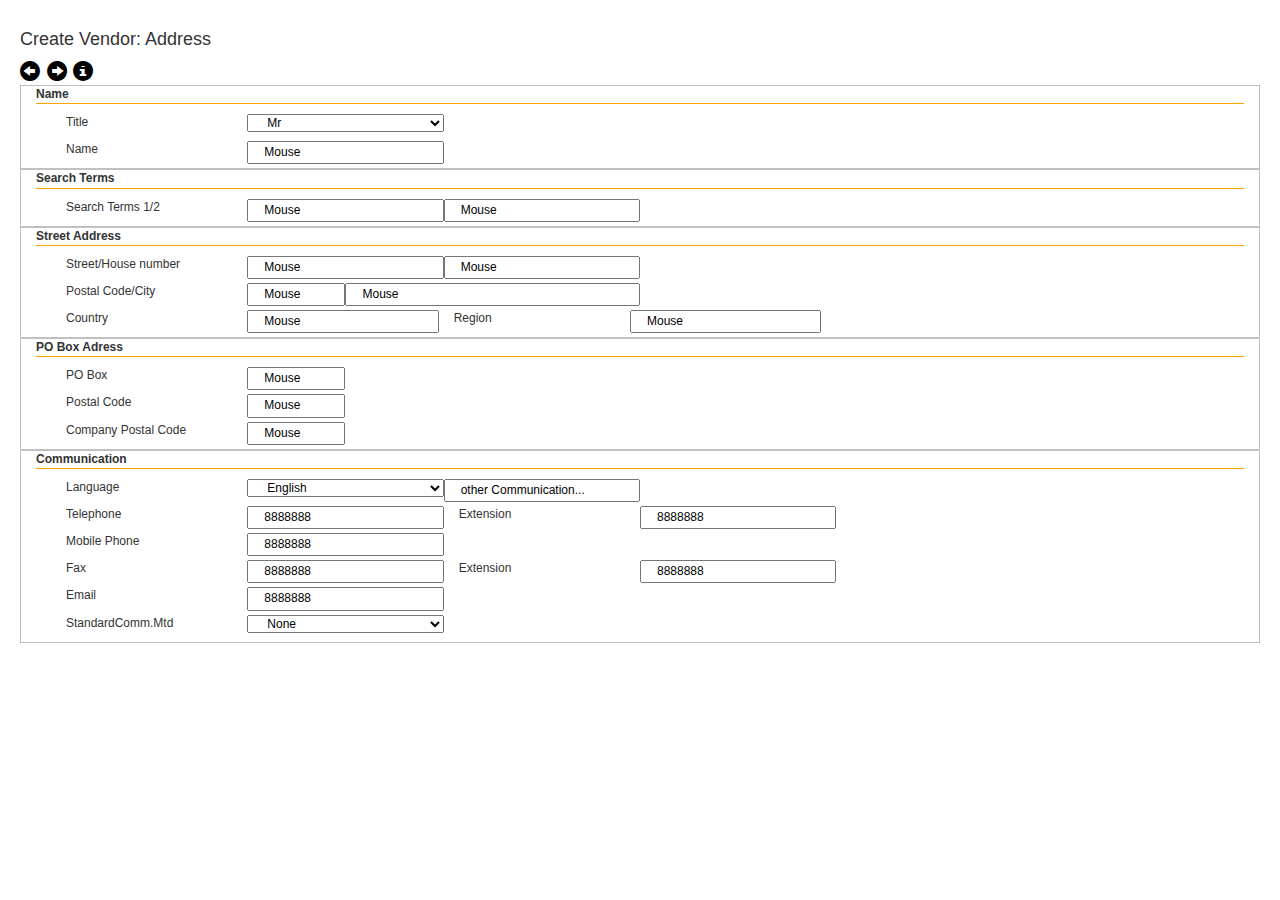
<file: vendordetails.html>
<!DOCTYPE html>
<html>
<head>
	<link href="bootstrap/css/bootstrap.min.css" rel="stylesheet">
	<link href="css/styles.css" rel="stylesheet">
</head>
<body>
<div class="ven-container">
<h4>Create Vendor: Address</h4>
<div><a href=""><i class="glyphicon glyphicon-circle-arrow-left gly-clr"></i></a>&nbsp;&nbsp;<a href=""><i class="glyphicon glyphicon-circle-arrow-right gly-clr"></i></a>&nbsp;&nbsp;<i class="glyphicon glyphicon-info-sign gly-clr"></i></div>
<div class="col-md-12 brder">
<span ><STRONG>Name</STRONG></span>
<hr>
<div class="col-md-12">
<p class="col-md-2">Title</p>
<select class="col-md-2">
  <option value="volvo">Mr</option>
  <option value="saab">Mrs</option>
  <option value="opel">Sir</option>
  <option value="audi">Dr</option>
</select>
</div>

<div class="col-md-12">
<p class="col-md-2">Name</p>
<input type="text" class="col-md-2" name="lastname" value="Mouse">
</div>
</div>

<div class="col-md-12 brder">
<span ><STRONG>Search Terms</STRONG></span>
<hr>
<div class="col-md-12">
<p class="col-md-2">Search Terms 1/2</p>
<input type="text" class="col-md-2" name="lastname" value="Mouse">
<input type="text" class="col-md-2" name="lastname" value="Mouse">
</div>
</div>

<div class="col-md-12 brder">
<span ><STRONG>Street Address</STRONG></span>
<hr>
<div class="col-md-12">
<p class="col-md-2">Street/House number</p>
<input type="text" class="col-md-2" name="lastname" value="Mouse">
<input type="text" class="col-md-2" name="lastname" value="Mouse">
</div>
<div class="col-md-12">
<p class="col-md-2">Postal Code/City</p>
<input type="text" class="col-md-1" name="lastname" value="Mouse">
<input type="text" class="col-md-3" name="lastname" value="Mouse">
<div class="col-md-12">
<p class="col-md-2 m-left-15">Country</p>
<input type="text" class="col-md-2 m-left-5" name="lastname" value="Mouse">

<p class="col-md-2">Region</p>
<input type="text" class="col-md-2" name="lastname" value="Mouse">

</div>
</div>
</div>

<div class="col-md-12 brder">
<span ><STRONG>PO Box Adress</STRONG></span>
<hr>
<div class="col-md-12">
<p class="col-md-2">PO Box</p>
<input type="text" class="col-md-1" name="lastname" value="Mouse">
</div>

<div class="col-md-12">
<p class="col-md-2">Postal Code</p>
<input type="text" class="col-md-1" name="lastname" value="Mouse">
</div>
<div class="col-md-12">
<p class="col-md-2">Company Postal Code</p>
<input type="text" class="col-md-1" name="lastname" value="Mouse">
</div>
</div>

<div class="col-md-12 brder">
<span ><STRONG>Communication</STRONG></span>
<hr>
<div class="col-md-12">
<p class="col-md-2">Language</p>
<select class="col-md-2">
  <option value="volvo">English</option>
  <option value="saab">Spanish</option>
  <option value="opel">German</option>
  <option value="audi">French</option>
</select>
<input type="text" class="col-md-2" name="lastname" value="other Communication..."> 	
</div>

<div class="col-md-12">
<p class="col-md-2">Telephone</p>
<input type="number" class="col-md-2" name="lastname" value="8888888">

<p class="col-md-2">Extension</p>
<input type="number" class="col-md-2" name="lastname" value="8888888">
</div>
<div class="col-md-12">
<p class="col-md-2">Mobile 	Phone</p>
<input type="number" class="col-md-2" name="lastname" value="8888888">


</div>

<div class="col-md-12">
<p class="col-md-2">Fax</p>
<input type="number" class="col-md-2" name="lastname" value="8888888">

<p class="col-md-2">Extension</p>
<input type="number" class="col-md-2" name="lastname" value="8888888">
</div>

<div class="col-md-12">
<p class="col-md-2">Email</p>
<input type="number" class="col-md-2" name="lastname" value="8888888">


</div>

<div class="col-md-12">
<p class="col-md-2">StandardComm.Mtd</p>
<select class="col-md-2">
  <option value="volvo">None</option>
  <option value="saab">None</option>
  <option value="opel">None</option>
  <option value="audi">None</option>
</select>
	
</div>


</div>

</div>	
</body>
</html>
</file>
<file: css/styles.css>
body {
  font-family: 'Open Sans', sans-serif;
  background-color: #f7f7f7;
  position: relative;
  margin: 0px;
  font-size: 12px;
  padding: 0px;
}

.page-content > .row {
  margin-left: 0px !important;
  margin-right: 0px !important;
  margin-top: 30px;
}

/* Footer */

footer{
   background-color:#2c3742;
   box-shadow:inset 0px 0px 3px #111;
   color:#fff;
   font-size:14px;
   line-height:25px;
   padding:10px 0px 10px 0px;
   bottom: 0px;
}

footer a{
   color:#eee;
   text-decoration:none;
   border-bottom:1px dotted #888;
}

footer a:hover{
   color:#aaa;
   text-decoration:none;
   border:0px;
}

footer hr{
	margin-top: 10px;
	margin-bottom: 10px;
	border-top: #000 1px solid;
	border-bottom: #212121 1px solid;
}

footer .copy{
   font-size:13px;
   margin:15px 0px;
}

/* Logo & Navigation */

.header{
   height:63px;
   background-color: purple;
}

.header .logo h1{
   font-size:30px;
   margin:0px;
   padding:10px 0px;
}

.header .logo h1 a{
   color:#fff;
   font-family: 'Open Sans Condensed', sans-serif;
}

.header .logo h1 a:hover{
   color:#fff;
   text-decoration:none;
   border:0px;
}

.header .form{
   margin-top:10px;
   width:100%;
   max-width:300px;
   margin:10px auto;
}

.header .navbar *{
   box-shadow:none !important;
}

.header .navbar .label{
   font-size:12px;
   padding:4px 8px;
   margin:0px 2px;
   border-radius:15px !important;
}

.header .navbar{
   background:none !important;
   border:0px !important;
   margin-top: 8px;
}

.header .navbar i{
   margin-right:3px;
}

.header .navbar .nav > li > a{
   color:#fff !important;
   font-size:13px !important;
   border-bottom:0px !important;
   margin-top:0px !important;
   font-weight:bold;
}

.header .navbar-nav>.open>a,.header  .navbar-nav>.open>a:hover,.header  .navbar-nav>.open>a:focus {
   background:none !important;
}

.header .navbar-collapse{
   border:0px !important;
}

.header .navbar-header{
   width:43px;
   margin:0 auto;
}

.header .navbar-header button{
   color:#fff !important;
   padding:5px 10px;
}

.header .navbar-toggle{
   background-color: #1dc1da !important;
   border:1px solid #0fa6bc !important;
}

.header .navbar-toggle:hover, .header .navbar-toggle:focus {
   background-color: #0fa6bc !important;
   border:1px solid #0fa6bc !important;
}

.header .dropdown-menu{
   border-radius:6px !important;
   background:#fff !important;
}

.header .dropdown-menu li{
   font-size:13px;
   padding:6px 15px;
   border-bottom:1px dashed #f3f3f3;
}

.header .dropdown-menu li a {
   color:#888;
   padding-left:0px !important;
}

.header .dropdown-menu li:last-child{
   border:0px;
}

.header .dropdown-menu li a:hover{
   background:none !important;
   color:#666 !important;
   border:0px !important;
}

.header .dropdown-big{
   min-width:300px;
}

.header .dropdown-big .dropdown-head{
   padding:7px 15px;
   background:#fcfcfc;
   border-bottom:1px solid #ddd;
   margin-top:-5px;
   border-top-left-radius:5px;
   border-top-right-radius:5px;
}

.header .dropdown-big .dropdown-title{
   font-size:13px;
   font-weight:bold;
   color:#999;
}

.header .dropdown-big .dropdown-body{
   background:#fff;
}

.header .dropdown-big .dropdown-foot{
   padding:7px 15px;
   background:#fcfcfc;
   border-top:1px solid #ddd;
   margin-bottom:-5px;
   border-bottom-left-radius:5px;
   border-bottom-right-radius:5px;
   font-size:12px;
}

.header .dropdown-big .dropdown-foot a{
   color:#888;
}

.header .dropdown-big .dropdown-foot a:hover{
   color:#555;
   border-bottom:0px;
}

.header .navbar-nav .caret{
   border-top-color:#fff !important;
   border-bottom-color:#fff !important;
}

.header .navbar-nav>.open>a .caret,.header  .navbar-nav>.open>a:hover .caret,.header  .navbar-nav>.open>a:focus .caret {
   border-top-color: #fff !important;
   border-bottom-color: #fff !important;
}

/* Sidebar navigation */

.content-box, .content-box-large {
   margin-bottom:30px;
   background:#eff0ff;
   border-radius:10px;
   padding:10px;
   border-left:1px solid #eee;
   border-top:1px solid #eee;
   border-right:2px solid #eee;
   border-bottom:2px solid #eee; 
}

.content-box-large {
  padding: 20px;
}

.box-with-header {
  border-top: none;
  border-top-left-radius:0px;
  border-top-right-radius:0px;
}

.content-box-header {
  min-height: 40px;
   font-size: 16px;
   background:#f5f5f5;
   border-top-left-radius:5px;
   border-top-right-radius:5px;
   padding:10px;
   border-left:1px solid #eee;
   border-top:1px solid #eee;
   border-right:2px solid #eee;
}

.content-box-header:after {
  clear:both;
}

.sidebar ul.nav, .sidebar ul.nav ul{
	list-style: none;
	padding: 0px;
	margin: 0px;
}

.sidebar ul.nav ul {
   margin:0px;
   padding:0px;
   display:none;
}

.sidebar .nav li.open ul{
   display:block;
}

.sidebar .nav > li {
	margin: 0;
   border-bottom:1px dashed #eee;
}

.sidebar .nav > li:last-child{
   border-bottom:0px;
}

.sidebar .nav > li li {
	margin: 0;
}

.sidebar .nav > li li a{
   padding-left:25px;
}

.sidebar .nav > li > a {
	font-size: 14px;
	line-height: 20px;
	padding: 15px 15px;
	color: purple;
	display: block;
   font-weight:bold;
   background:none;
	text-decoration: none;
   border-top:0px;
   font-weight:bold;
}

.sidebar .nav > li > a > i{
   margin-right:5px;
}

.sidebar .nav > li > ul > li > a {
	font-size: 13px;
	line-height: 20px;
	padding: 8px 10px 8px 40px;
	color: #999;
   background:#fff;
	display: block;
	text-decoration: none;
   border-top:0px;
   font-weight:bold;
}

.sidebar .nav > li > ul > li.active > a{
   background:#fff;
   border-top:0px;
   color:#555;
}

.sidebar .nav > li > ul > li > a:hover{
   background:#fff;
   color:#555;
   border-bottom:0px;
}

.sidebar .nav li a:hover, .sidebar .nav li.current > a {
	background: #fff;
	color: #555;
   border-bottom:0px;
}

.sidebar .nav li.open > a {
   background:#fff;
   color: #555;
   border-bottom:1px dashed #eee;
}

.sidebar .nav a .caret {
	float: right;
	width: 0;
	height: 0;
	display: inline-block;
	vertical-align: top;
	border-top: 4px solid #aaa;
	border-right: 4px solid transparent;
	border-left: 4px solid transparent;
	content: "";
   margin-top: 8px;
	margin-left: 2px;
}

.sidebar .nav a:hover .caret {
	border-top-color: #aaa;
}

.sidebar .nav li.open > a > .caret {
	border-top: none;
	border-bottom: 4px solid #aaa !important;
	border-right: 4px solid transparent;
	border-left: 4px solid transparent;
}

.sidebar .nav li.open > a:hover > .caret {
	border-bottom-color: #aaa;
}

.login-bg {
  background: rgba(255, 255, 255, 0);
  background: -webkit-linear-gradient(rgba(255, 255, 255, 0.3), rgba(255, 255, 255, 0));
  background: -moz-linear-gradient(rgba(255, 255, 255, 0.3), rgba(255, 255, 255, 0));
  background: -ms-linear-gradient(rgba(255, 255, 255, 0.3), rgba(255, 255, 255, 0));
  background: -o-linear-gradient(rgba(255, 255, 255, 0.3), rgba(255, 255, 255, 0));
  background: linear-gradient(rgba(255, 255, 255, 0.3), rgba(255, 255, 255, 0));
  background-color: #eff0f3;
  background-repeat: no-repeat;
  height: 100%;
}

body {
  background-color: #fff;
}

/** Login & Signup **/

.login-wrapper {
  position: absolute;
  left: 0;
  right: 0;
  text-align: center;
}


.login-wrapper .box {
  margin: 0 auto;
  padding: 30px 0 30px;
  float: none;
  -webkit-box-shadow: rgba(0, 0, 0, 0.4) 0 1px 3px, rgba(0, 0, 0, 0.35) 0 0 1px;
  -moz-box-shadow: rgba(0, 0, 0, 0.4) 0 1px 3px, rgba(0, 0, 0, 0.35) 0 0 1px;
  -ms-box-shadow: rgba(0, 0, 0, 0.4) 0 1px 3px, rgba(0, 0, 0, 0.35) 0 0 1px;
  -o-box-shadow: rgba(0, 0, 0, 0.4) 0 1px 3px, rgba(0, 0, 0, 0.35) 0 0 1px;
  box-shadow: rgba(0, 0, 0, 0.4) 0 1px 3px, rgba(0, 0, 0, 0.35) 0 0 1px;
  background: #fff;
  -webkit-border-radius: 6px;
  -moz-border-radius: 6px;
  -ms-border-radius: 6px;
  -o-border-radius: 6px;
  border-radius: 6px;
}
.login-wrapper .box .content-wrap {
  width: 82%;
  margin: 0 auto;
}
.login-wrapper .box h6 {
  text-transform: uppercase;
  margin-bottom: 35px;
  font-size: 18px;
  font-weight: 600;
}
.login-wrapper .box input[type="text"],
.login-wrapper .box input[type="password"] {
  font-size: 15px;
  height: 40px;
  margin-bottom: 10px;
  border-color: #b2bfc7;
  padding-left: 12px;
}
.login-wrapper .box input[type="text"]:focus,
.login-wrapper .box input[type="password"]:focus {
  border: 1px solid #28a0e5;
  outline: none;
  -webkit-box-shadow: inset 0 1px 2px #ddd,0px 0 5px #28a0e5;
  -moz-box-shadow: inset 0 1px 2px #ddd,0px 0 5px #28a0e5;
  -ms-box-shadow: inset 0 1px 2px #ddd,0px 0 5px #28a0e5;
  -o-box-shadow: inset 0 1px 2px #ddd,0px 0 5px #28a0e5;
  box-shadow: inset 0 1px 2px #dddddd, 0px 0 5px #28a0e5;
}
.login-wrapper .box input[type="password"] {
  margin-bottom: 10px;
}

.login-wrapper .box .action {
  position: relative;
  top: 30px;
  padding: 15px 0px;
}
.login-wrapper .box .signup {
  text-transform: uppercase;
  font-size: 13px;
  padding: 7px 25px;
  border-radius: 5px;
}
.login-wrapper .already {
  margin: 0 auto;
  float: none;
  text-align: center;
  font-size: 13px;
  margin-top: 30px;
}
.login-wrapper .already p {
  display: inline-block;
  color: #222;
}
.login-wrapper .already a {
  color: #222;
  margin-left: 7px;
  border-bottom: 1px solid;
}
.login-wrapper .already a:hover {
  text-decoration: none;
  color: #000;
  border-bottom-color: #000;
}


.login-wrapper .box .social{
  margin: 0 auto;
  width: 90%;
}
.login-wrapper .box .social a.face_login{
  background: #6887c4;
  background: -moz-linear-gradient(top, #6887c4 0%, #4566a9 100%);
  background: -webkit-gradient(linear, left top, left bottom, color-stop(0%,#6887c4), color-stop(100%,#4566a9));
  background: -webkit-linear-gradient(top, #6887c4 0%,#4566a9 100%);
  background: -o-linear-gradient(top, #6887c4 0%,#4566a9 100%);
  background: -ms-linear-gradient(top, #6887c4 0%,#4566a9 100%); 
  background: linear-gradient(to bottom, #6887c4 0%,#4566a9 100%); 
  filter: progid:DXImageTransform.Microsoft.gradient( startColorstr='#6887c4', endColorstr='#4566a9',GradientType=0 );
  border: 1px solid #3B4868;
    border-radius: 3px 3px 3px 3px;
    display: inline-block;
    height: 37px;
    overflow: hidden;
    width: 99%;

    text-decoration: none !important;
}
.login-wrapper .box .social a.face_login:hover {
  background: #6887c4;
  background: -moz-linear-gradient(top, #6887c4 0%, #5773AC 100%);
  background: -webkit-gradient(linear, left top, left bottom, color-stop(0%,#6887c4), color-stop(100%,#5773AC));
  background: -webkit-linear-gradient(top, #6887c4 0%,#5773AC 100%);
  background: -o-linear-gradient(top, #6887c4 0%,#5773AC 100%);
  background: -ms-linear-gradient(top, #6887c4 0%,#5773AC 100%); 
  background: linear-gradient(to bottom, #6887c4 0%,#5773AC 100%); 
  filter: progid:DXImageTransform.Microsoft.gradient( startColorstr='#6887c4', endColorstr='#5773AC',GradientType=0 );
}
.login-wrapper .box .social a.face_login span.face_icon{
  background-color: #39599F;
    border-radius: 3px 0 0 3px;
    float: left;
    height: 37px;
    text-align: center;
    width: 51px;
}
.login-wrapper .box .social a.face_login span.face_icon img{
  margin-top: 5px;
}
.login-wrapper .box .social a.face_login span.text{
  color: #FFFFFF;
    float: left;
    font-size: 15px;
    font-weight: bold;
    margin: 6px 0 0 25px;
    text-shadow: 1px 1px 0 #39599F;
}
.login-wrapper .box .division{
  display: inline-block;
    margin: 17px 0 23px;
    position: relative;
    text-align: center;
    width: 100%;
}
.login-wrapper .box .division hr{
  border-color: #E2E2E4;
    border-width: 1px;
    margin: 0;
    position: absolute;
    width: 40%;
}
.login-wrapper .box .division hr.left{
  top: 13px;
}
.login-wrapper .box .division hr.right{
  bottom: 6px;
    right: 0;
}
.login-wrapper .box .division span{
  color: #666666;
  font-size: 18px;
}

.panel-heading>.panel-title, .content-box-header .panel-title {
    float: left;
    padding: 10px 15px;
    padding-top: 0px;
}

.panel-heading>.panel-title>*, .content-box-header .panel-title>* {
    margin: 0;
}

.panel-heading>.panel-title>span, .content-box-header .panel-title>span {
    font-weight: normal;
}

.panel-heading>.panel-options, .content-box-header .panel-options {
    float: right;
    padding-right: 15px;
}

.panel-heading>.panel-options>a, .content-box-header .panel-options>a {
    margin-top: 10px;
}

.panel-body {
  clear:both;
}

/* Responsive CSS */

/* Mobile phones */
@media (max-width: 480px){

}

/* Tablets */
@media (max-width: 767px){
   .container{
      width:100%;
   }
   .header{
      height:auto;
      padding:15px 0px;
   }  
   .header .logo{
      text-align:center;
      padding-bottom:10px;
   }
   .header .navbar .nav > li > a:hover{
      background:#0fa6bc;
      border-radius:5px;
   }
   .navbar-toggle {
      margin-right:0px !important;
   }
}

/* Desktop */

@media (max-width: 991px){
   .header{
      height:auto;
      padding:15px 0px;
   }  
   .header .logo{
      text-align:center;
      padding-bottom:10px;
   }
   .header .form{
      margin:10px auto;
   }
   .sidebar, content-box{
      margin-bottom:30px;
      width:100%;
      float:none;
      position:relative;
   }  
   .mainy{
      margin-left: 0px;
   }
   .sidebar-dropdown{
      display:block;
      text-align:center;
      margin:0 auto;
      margin-bottom:10px;
      border-bottom:1px dashed #eee;
      padding-bottom:10px;
   }
   .sidebar-dropdown a, .sidebar-dropdown a:hover{
      color:#fff;
      background:#16cbe6;
      display:block;
      padding:6px 12px;
      border-bottom:0px;
      box-shadow:0px 0px 1px #0fa6bc;
      border-radius:10px;
   }  
}

.fn-color-blk{
  color: black!important;
}
.flt-rght{
  float: right;
}
.flt-left{
  float: left;
}
hr {
     margin-top: 0px!important; 
     margin-bottom: 10px!important; 
    border: 0;
    border-top: 1px solid orange!important;
}
.brder{
  border: 1px solid #c0c0c0;
}
.ven-container{
  padding: 20px;
}
.gly-clr {
    font-size: 20px;
    color: black;
}
.m-left-15 {
    margin-left: -15px;
}
.m-left-5 {
    margin-left: 5px;
}
</file>
